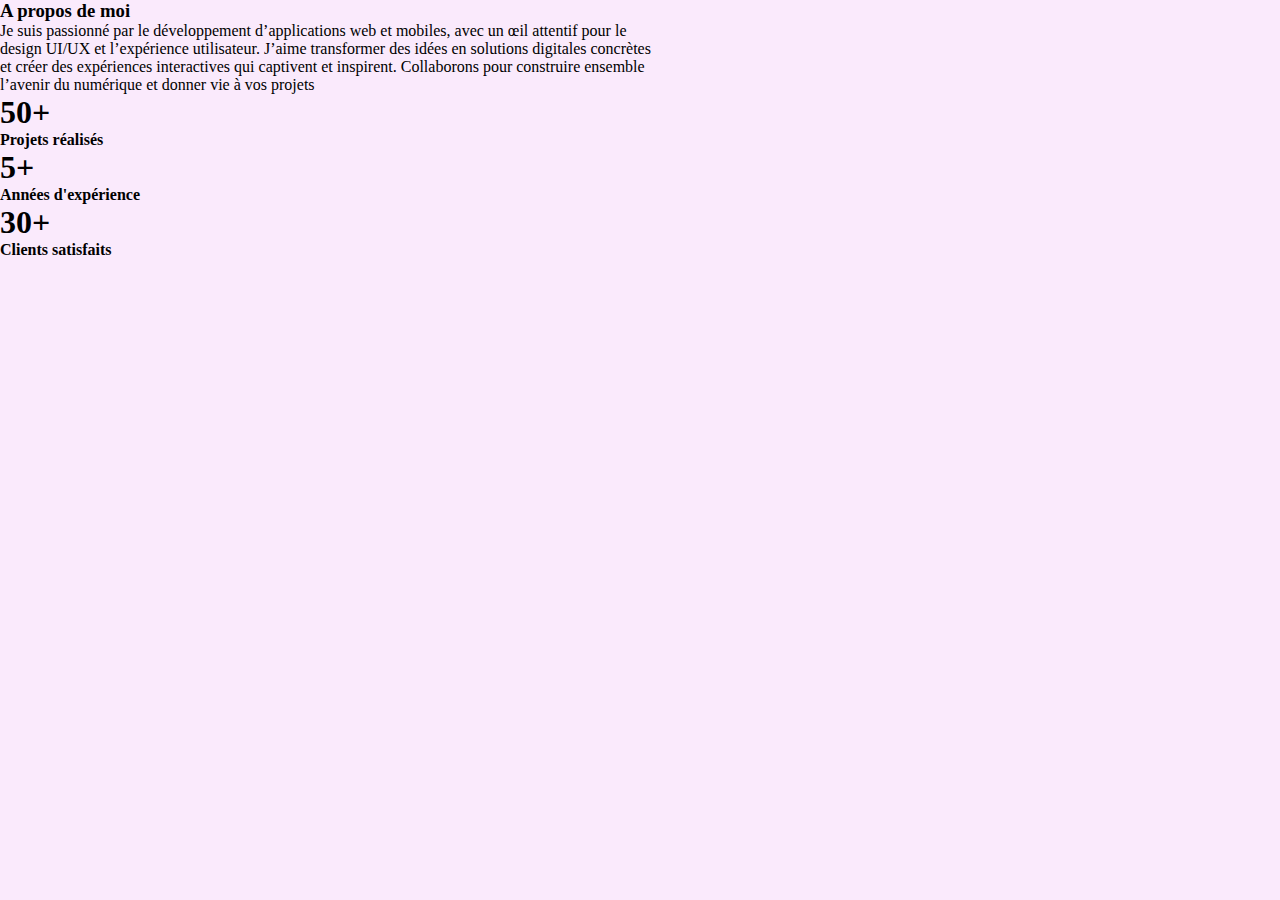
<file: html/page2.html>
<!DOCTYPE html>
<html lang="en">
<head>
    <meta charset="UTF-8">
    <meta name="viewport" content="width=device-width, initial-scale=1.0">
    <title>Document</title>
    <link rel="stylesheet" href="./../css/style.css">
</head>
<body>
    <div class="propo" id="moi">
        <section>
             <h3 class="h3"> A propos de moi</h3>
            <div class="contenu">
                 <p class="p2">Je suis passionné par le développement d’applications web et mobiles, avec un œil attentif pour le </p>
                <p class="p2">design UI/UX et l’expérience utilisateur. J’aime transformer des idées en solutions digitales concrètes</p> 
               <p class="p2">et créer des expériences interactives qui captivent et inspirent. Collaborons pour construire ensemble</p> 
                               <p class="p2">l’avenir du numérique et donner vie à vos projets</p>

            </div>
        </section>
        <section class="projet">
            <div >
                 <h1 class="h">50+</h1>
                 <h4 class="p">Projets réalisés</h4>
            </div>
            <div>
             <h1 class="h" >5+</h1>
             <h4 class="p"> Années d'expérience</h4>
            </div>
            <div>
            <h1 class="h" >30+</h1>
            <h4 class="p"> Clients satisfaits</h4>
            </div>
        </section>
    </div>

    <script src="./../js/pratique.js"></script>
</body>
</html>
</file>
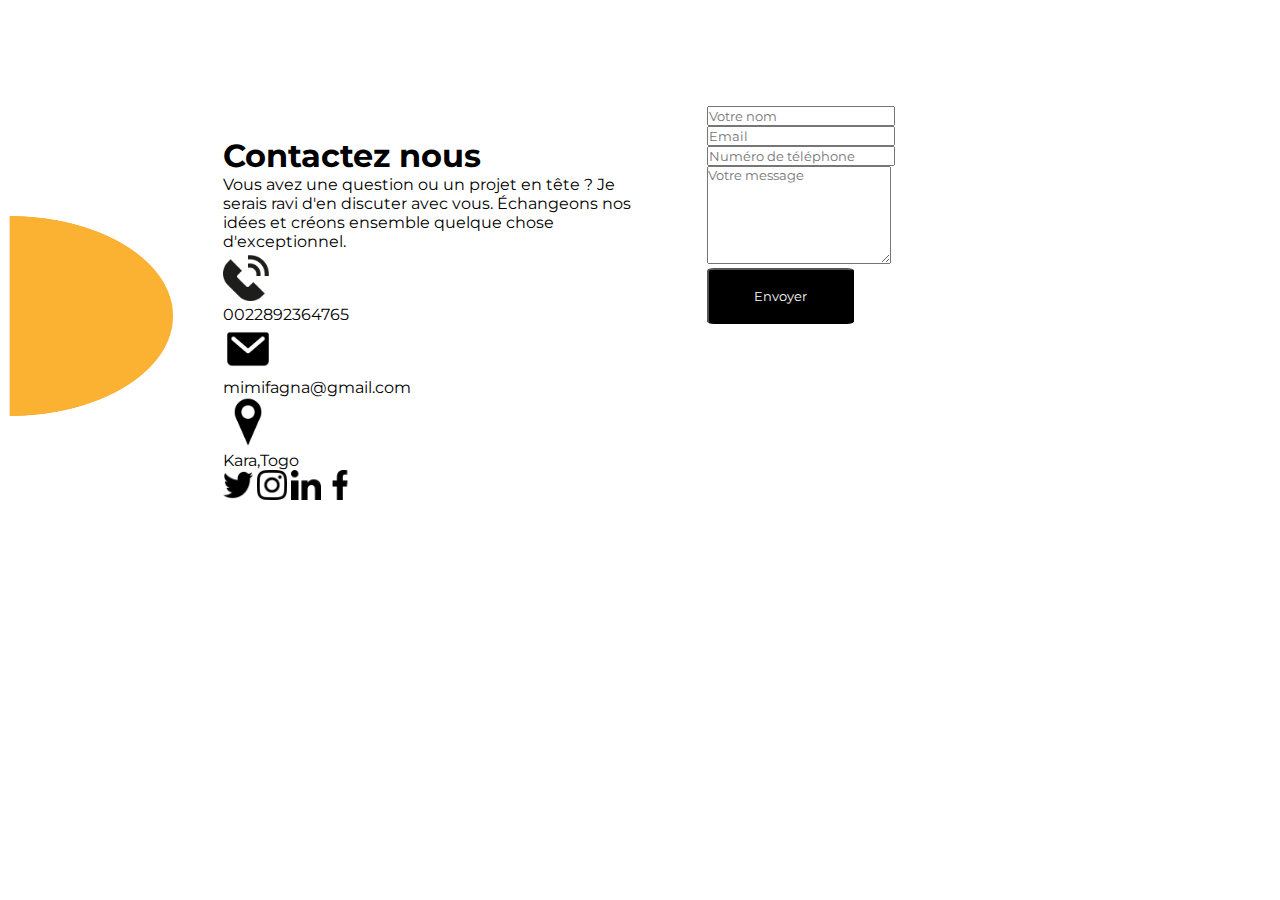
<file: html/page7.html>
<!DOCTYPE html>
<html lang="en">
<head>
    <meta charset="UTF-8">
    <meta name="viewport" content="width=device-width, initial-scale=1.0">
    <title>Document</title>
    <link rel="stylesheet" href="./../css/p7.css">
    <link rel="stylesheet" href="https://fonts.googleapis.com/css2?family=Montserrat:ital,wght@0,100..900;1,100..900&display=swap" rel="stylesheet">

</head>
<body>
    <section class="tout">
        <img src="./../image/circle-half.png" alt="" width="200px" height="200px">
        <div class="contact">
            <section>
                <h1>Contactez nous</h1>
                <p>
                     Vous avez une question ou un projet en tête ? Je serais ravi d'en 
                     discuter avec vous. Échangeons nos idées et créons ensemble 
                    quelque chose d'exceptionnel.
                </p>
            </section>
            <section>
                <div>
                  <img src="./../image/phonel.png" alt="" width="50px">
                  <p>0022892364765</p>
                </div>
                <div>
                    <img src="./../image/mail.png" alt="" width="50px">
                  <p>mimifagna@gmail.com</p>
                </div>
                <div>
                  <img src="./../image/position.png" alt="" width="50px">
                  <p>Kara,Togo</p>
                </div>
            </section>
            <section>
                <img src="./../image/twitter.png" alt="" width="30px">
                <img src="./../image/instagram.png" alt="" width="30px">
                <img src="./../image/linkedin.png" alt="" width="30px">
                <img src="./../image/facebook.png" alt="" width="30px">
            </section>
        </div>
        <div class="form">
            <form action="">
                <div>
                <input type="text" id="name" name="user_name" placeholder="Votre nom"><br>
                </div>
                <div>
                <input type="text" id="email" name="user_email" placeholder="Email"><br>
                </div>
                <div>
                <input type="text" id="name" name="user_phone" placeholder="Numéro de téléphone"><br>
                </div>
                <div>
                <textarea type="text" id="message" name="user_message" placeholder="Votre message" rows="6" cols="20"></textarea><br>
                </div>
                <div>
                    <button type="reset">Envoyer</button>
                </div>
            </form>
    

        </div>



    </section>


<script src="./../js/pratique.js"></script>
</body>
</html>
</file>
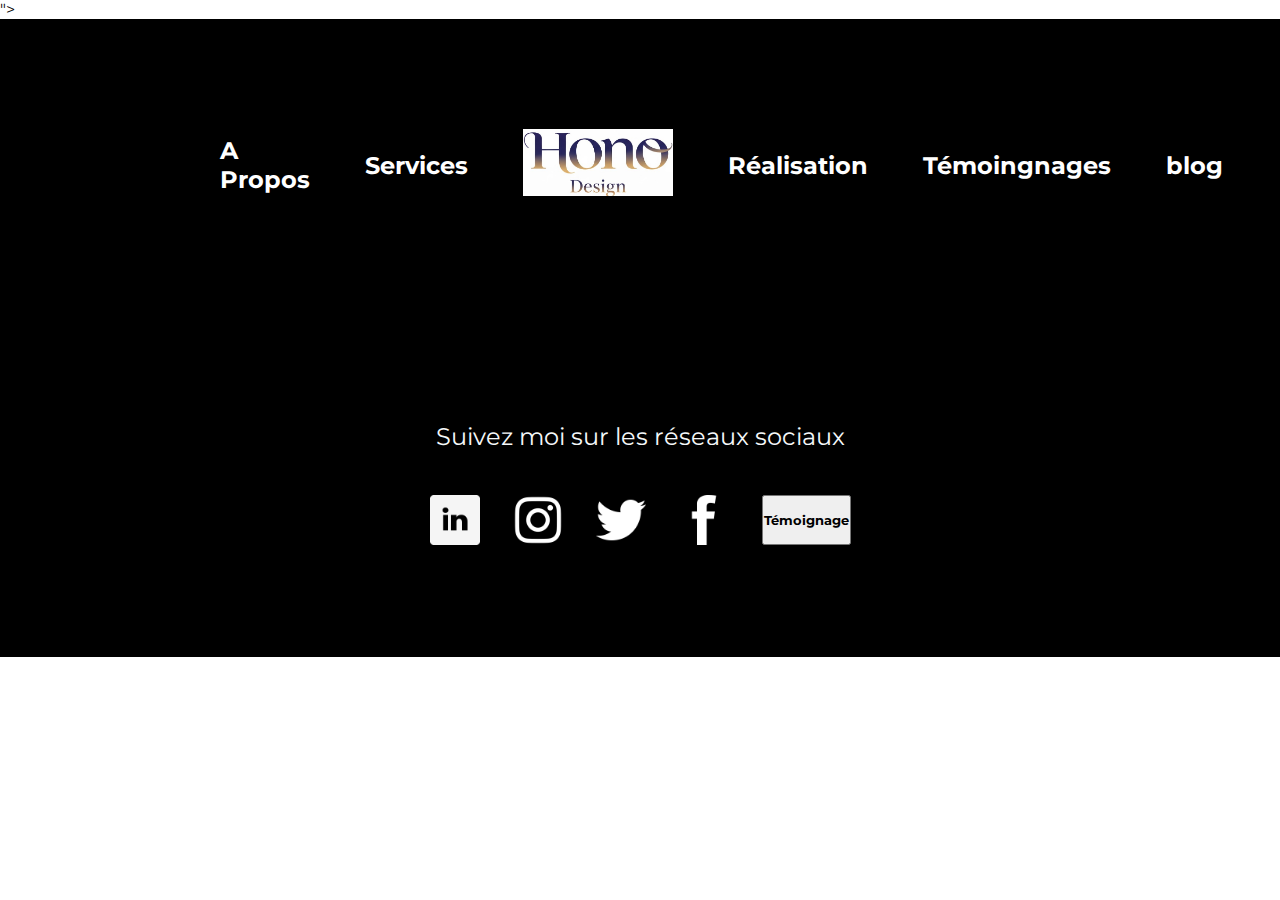
<file: html/Page8.html>
<!DOCTYPE html>
<html lang="en">
<head>
    <meta charset="UTF-8">
    <meta name="viewport" content="width=device-width, initial-scale=1.0">
    <title>Document</title>
    <link rel="stylesheet" href="./../css/p8.css">
    <link rel="stylesheet" href="https://fonts.googleapis.com/css2?family=Montserrat:ital,wght@0,100..900;1,100..900&display=swap" rel="stylesheet">">
</head>
<body>
    <section class="tout">
    <div class="ses">
        <h2> A Propos</h2>
        <h2> Services</h2>
        <h2><img src="./../image/monlogo.jpg" alt="" width="150"></h2>
        <h2> Réalisation</h2>
        <h2>Témoingnages</h2>
        <h2>blog</h2>
    </div>
    <div class="img">
        <p>Suivez moi sur les réseaux sociaux</p>
        <div class="image">
            <img src="./../image/linkedin-rounded-svgrepo-com.png" alt="" width="50">
            <img src="./../image/instagram-svgrepo-com.png" alt=""  width="50">
            <img src="./../image/twitter-3-svgrepo-com.png" alt=""  width="50">
            <img src="./../image/facebook-svgrepo-com.png" alt=""  width="50">
            <button id="temoin"><b>Témoignage</b></button>
        </div>
        
    </div>
    </section>
    <script src="./../js/pratique.js"></script>
</body>
</html>
</file>
<file: css/style.css>
*{
    margin: 0;
    padding: 0;
    box-sizing: border-box;
    font-family:Montserrat;

}
.barre_de_navigation{
    display: flex;
    background-color: oklab(99.405% 0 -0.00011);
    justify-content: space-between;
  align-items: center;
    padding-left: 135px;
    padding-right: 115px;
    padding-bottom: 2ch;
}
.partie{
display: flex;
gap: 30px;
font-size: large;
}
.réalisation{
    display: flex;
    text-align: left;
    padding-left: 10ch;
    padding-bottom: 0ch;
    gap: 13ch;
}
.para{
    display: flex;
    flex-direction: column;
    width: 500px;
 
}
.nom{
    display: flex;
    flex-direction: column;
    gap: 2ch;
    padding-top: 5ch;
    padding-left: 3ch;
    margin-top: 4ch;
}
body{
    height: 200px;
    background-color: rgb(250, 234, 252);
    margin: auto;
    padding: auto;
    padding-top: 0ch;
}
.image{
margin-right: 10ch;

}
#cv{
    margin-left: 3ch;
    padding-left: 4ch;
    padding-right: 5ch;
    padding-top: 1ch;
    padding-bottom: 1ch;
    border-radius: 10px;
    font-size: large;
}
.boutton{
    display: flex;
    gap: 2ch;
    margin-top: 2ch;
}
#réel{
    padding-right: 2ch;
    padding-left: 2ch;
    padding-top: 1ch;
    padding-bottom: 1ch;
    background-color: rgb(250, 247, 243);
    border-radius:10px;
    font-size: large;
    background-color: rgb(56, 56, 56);
    color: rgb(255, 255, 255);
}
span{
    color: rgb(172, 98, 241);
    font-size:1.7cap
}
.e{
    font-size:2cap 
}
.paragraphe{
    font-size: large;
}
#btn-1{
     padding-right: 2ch;
    padding-left: 2ch;
    padding-top: 1ch;
    padding-bottom: 1ch;
    background-color: rgb(250, 247, 243);
    border-radius:10px;
    font-size: large;
    background-color: rgb(56, 56, 56);
    color: rgb(255, 255, 255);
}
.img{
    background-color:  oklab(99.405% 0 -0.00011);
    padding-left: 28ch;
}
.logo{
    padding-left: 0ch;
}
</file>
<file: css/p7.css>
*{
    padding: 0;
    margin:0;
    box-sizing: border-box;
    font-family:Montserrat ;
}
.tout{
    display: flex;
    padding-left: 0;
    margin-left: 0;

    gap: 50px;
    padding-right:140px ;
    text-align: left;
    align-items: center;
    height: 632px;
}
.form{
   
    width: 500px;
    height:500px ;

}
 .contact{
    
    height:600px;
    width: 500px;
    padding-top: 120px;

    
}
.form{
    padding-top: 40px;
}
.aro{
    display: flex;
    gap: 15px;
    align-items: center;
}
.sad{
    display: flex;
    flex-direction: column;
    gap: 15px;
    margin-top:50px ;
    margin-bottom: 60px;
}
.ari{
    display: flex;
    gap: 30px;
}
button{
    background-color: black;
    color: rgb(252, 254, 255);
    border-radius: 5%;
    padding-left:  5ch;
    padding-right: 5ch;
    padding-top: 2ch;
    padding-bottom: 2ch;
}.ola{
padding-top: 3ch;
}
</file>
<file: css/p8.css>
*{
    padding: 0;
    margin: 0;
    box-sizing: border-box;
    font-family: Montserrat;
}
 .image{
    display: flex;
    gap: 3ch;
    justify-content: center;
    padding-top: 4ch;
    padding-bottom: 10ch;
    
 }
 .ses{
 display: flex;
 font-size: medium;
 gap:5ch;
 padding-top: 10ch;
 padding-left: 20ch;
 padding-right: 10ch;
 color: rgb(255, 255, 255);
 align-items: center;
 }
 .tout{
    background-color: black;
    height: 58ch;
 }
 .img{
    color: rgb(245, 248, 250);
    text-align: center;
    display: flex;
    flex-direction:column;
    padding-top:20ch;
    justify-content: center;

 }
 P{
    font-size: x-large;
 }
 .temoin{
     margin-left: 3ch;
    padding-left: 4ch;
    padding-right: 5ch;
    padding-top: 1ch;
    padding-bottom: 1ch;
    border-radius: 15px;
    font-size: large;
    font-size: large;

 }
</file>
